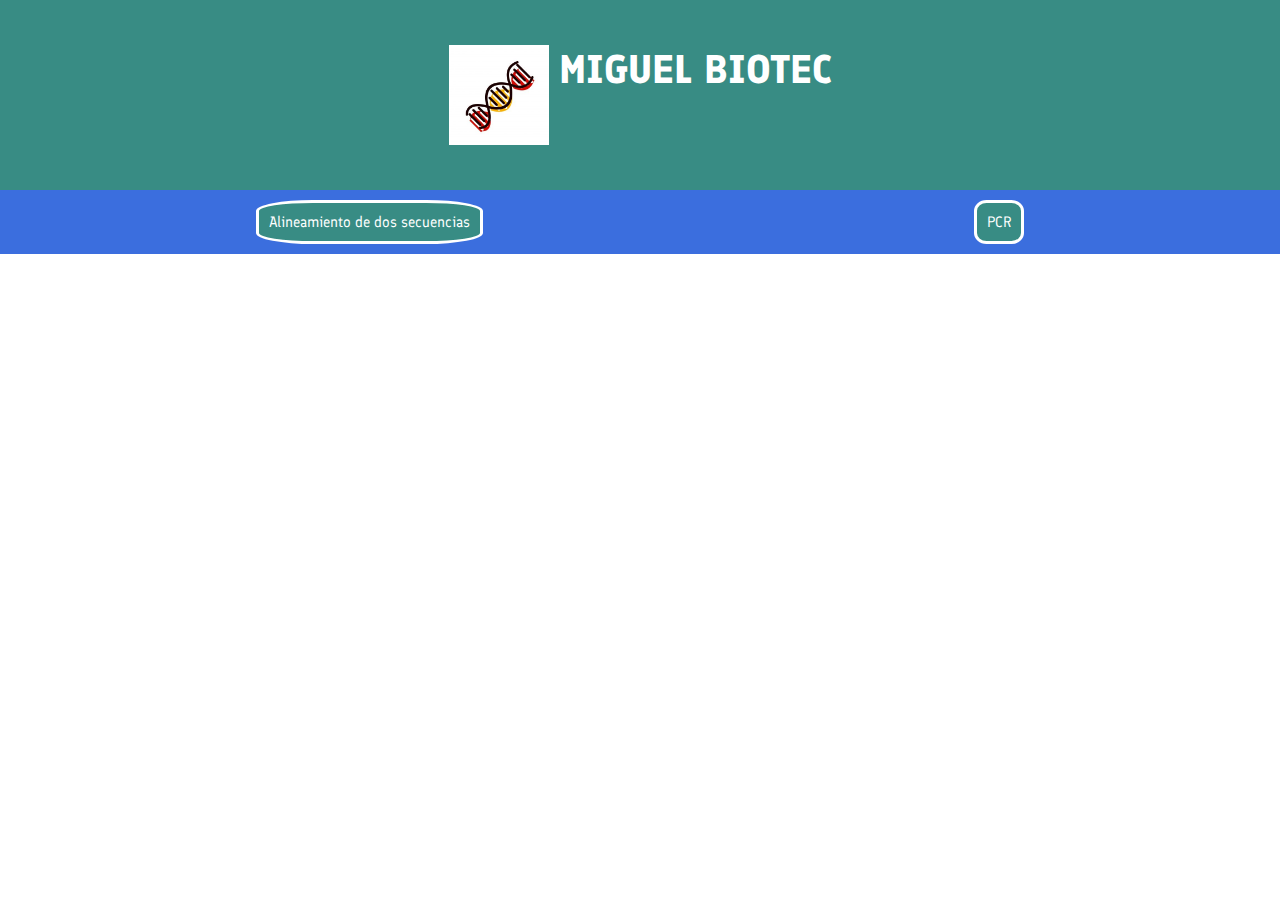
<file: index.html>
<!DOCTYPE html>
<html>
    <head>
        <title>Miguel Biotec</title>
        <link href="./recursos/css/index.css" rel="stylesheet">
    </head>
    <body>
        <header>
            <img src="./recursos/Imagenes/logo.jpg" alt="" class="head">
            <h1 class="head">MIGUEL BIOTEC</h1>
        </header>
        <nav>
            <div class="enlace"><a href="./paginas/alineamiento.html">Alineamiento de dos secuencias</a></div>
            <div class="enlace"><a href="./paginas/pcr.html">PCR</a></div>
        </nav>
    </body>
</html>
</file>
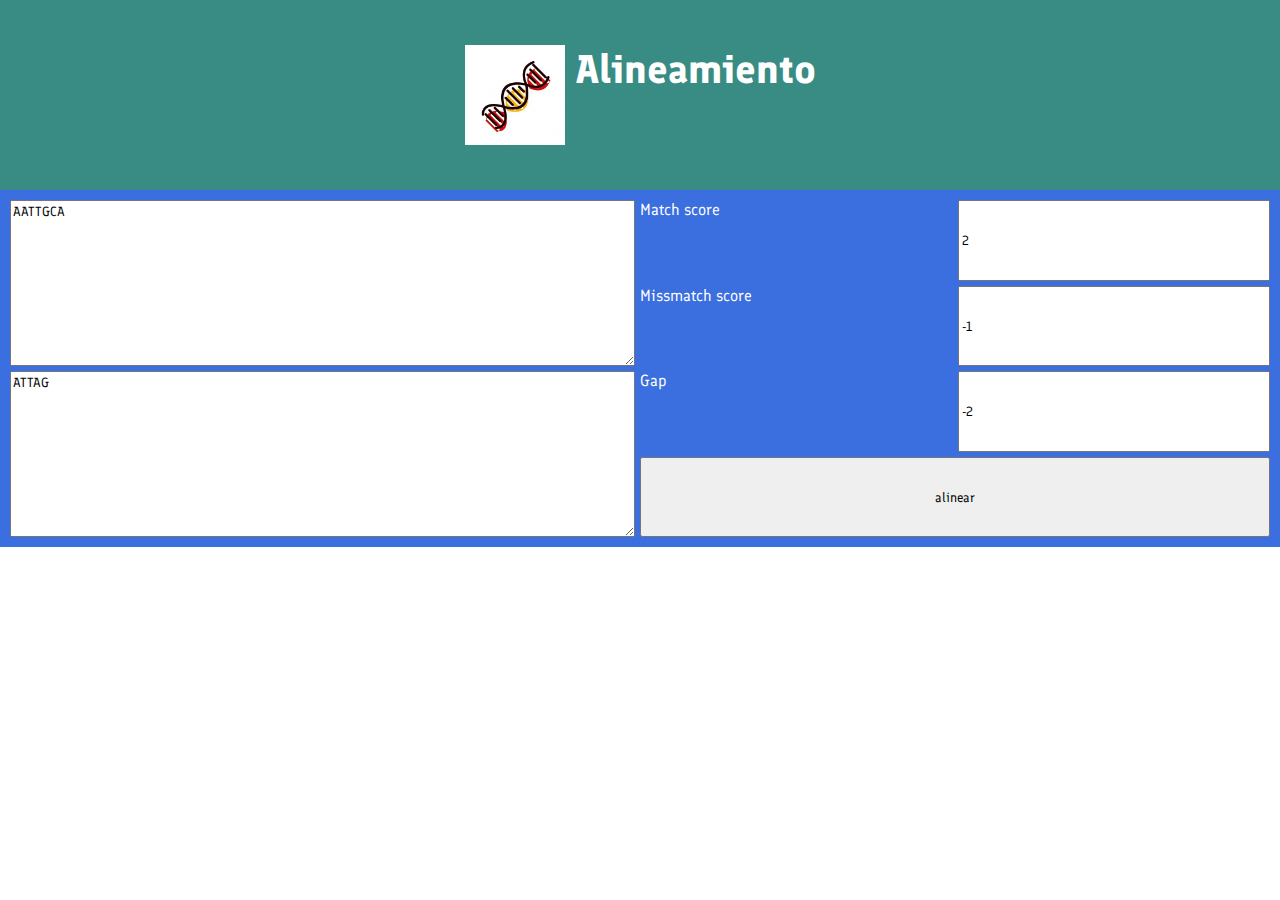
<file: paginas/alineamiento.html>
<!DOCTYPE html>
<html>
    <head>
        <title>Alineamiento</title>
        <link href="../recursos/css/paginas.css" rel="stylesheet">
        <link rel="stylesheet" href="../recursos/css/paginas/alineamiento.css">
    </head>
    <body>
        <header>
            <img src="../recursos/Imagenes/logo.jpg" alt="" class="head">
            <h1 class="head">Alineamiento</h1>
        </header>
        <nav>
            <form action="" method="post">
                <textarea name="sec1" id="sec1" cols="30" rows="10" value="AATTGCA" autocapitalize="characters">AATTGCA</textarea>
                <textarea name="sec2" id="sec2" cols="30" rows="10" value="ATTAG" autocapitalize="characters">ATTAG</textarea>
                <label for="match" id="et1">Match score</label>
                <input type="number" name="match" id="match" value="2">
                <label for="missmatch" id="et2">Missmatch score</label>
                <input type="number" name="missmatch" id="missmatch" value="-1">
                <label for="gap" id="et3">Gap</label>
                <input type="number" name="gap" id="gap" value="-2">
                <input type="submit" value="alinear" id="boton">
            </form>
        </nav>
    </body>
    <script src="../recursos/scripts/alineamiento.js"></script>
</html>
</file>
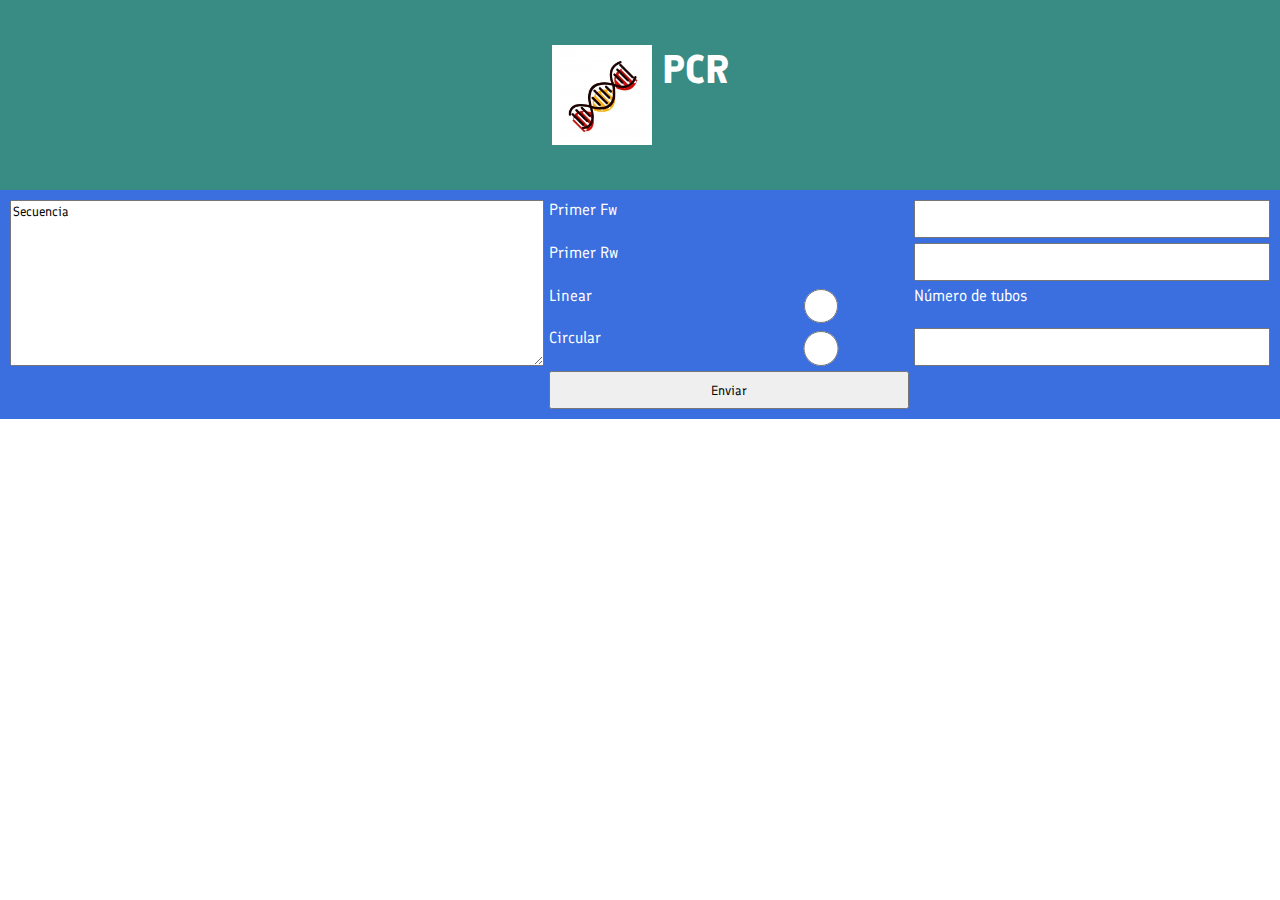
<file: paginas/pcr.html>
<!DOCTYPE html>
<html>
    <head>
        <title>PCR</title>
        <link href="../recursos/css/paginas.css" rel="stylesheet">
        <link rel="stylesheet" href="../recursos/css/paginas/pcr.css">
    </head>
    <body>
        <header>
            <img src="../recursos/Imagenes/logo.jpg" alt="" class="head">
            <h1 class="head">PCR</h1>
        </header>
        <nav>
            <form action="" method="post">
                <textarea name="secuencia" id="secuencia" cols="30" rows="10">Secuencia</textarea>
                <label for="primerfw" id="et1">Primer Fw</label>
                <input type="text" name="primerfw" id="primerfw" required>
                <label for="primerrv" id="et2">Primer Rw</label>
                <input type="text" name="primerrw" id="primerrv" required>
                <label for="linear" id="et3">Linear</label>
                <input type="radio" name="forma" id="linear" value="linear">
                <label for="circular" id="et4">Circular</label>
                <input type="radio" name="forma" id="circular" value="circular">
                <label for="numero" id="et5">Número de tubos</label>
                <input type="number" name="numero" id="numero">
                <input type="submit" value="Enviar" id="boton">
            </form>
        </nav>
    </body>
    <script src="../recursos/scripts/pcr.js"></script>
</html>
</file>
<file: recursos/css/index.css>
@font-face {
    font-family: "cuerpo";
    src: url(../fuentes/Finlandica-VariableFont_wght.ttf);
}
*{
    font-family: "cuerpo";
}
body{
    margin: 0px;
}
header{
    background-color: #388c84;
    color: white;
    font-size: 20px;
    padding: 2em 0.5em;
    text-align: center;
    margin: 0%;
    display: flex;
    justify-content: center;
}
img.head{
    flex: 0 1 auto;
    max-height: 100px;
    margin: 5px;
}
h1.head{
    flex: 0 0 auto;
    margin: 5px;
}
nav{
    display: flex;
    background-color: #3b6ede;
    flex-wrap: wrap;
    justify-content: space-around;
    padding: 10px;
    align-content: initial;
}
.enlace{
    border: white solid;
    text-align: center;
    color: white;
    font-size: 15px;
    padding: 10px;
    background-color: #388c84;
    border-radius: 25%;
}
a{
    text-decoration: none;
    color: white;
}
</file>
<file: recursos/css/paginas.css>
@font-face {
    font-family: "cuerpo";
    src: url(../fuentes/Finlandica-VariableFont_wght.ttf);
}
.result{
    font-family:'Courier New', Courier, monospace;
}
*{
    font-family: "cuerpo";
}
body{
    margin: 0px;
}
header{
    background-color: #388c84;
    color: white;
    font-size: 20px;
    padding: 2em 0.5em;
    text-align: center;
    margin: 0%;
    display: flex;
    justify-content: center;
}
img.head{
    flex: 0 1 auto;
    max-height: 100px;
    margin: 5px;
}
h1.head{
    flex: 0 0 auto;
    margin: 5px;
}
nav{
    background-color: #3b6ede;
    padding: 10px;
}
label{
    color: white;
}
</file>
<file: recursos/css/paginas/alineamiento.css>
form{
    display: grid;
    width: 100%;
    grid-template-columns: 2fr 1fr 1fr;
    grid-template-rows: 1fr 1fr 1fr 1fr;
    grid-gap: 5px 5px;
}
#sec1{
    grid-area: 1/1/span 2/span 1;
}
#sec2{
    grid-area: 3/1/span 2/span 1;
}
#et1{
    grid-area: 1/2/1/2;
}
#et2{
    grid-area: 2/2/2/2;
}
#et3{
    grid-area: 3/2/3/2;
}
#match{
    grid-area: 1/3/1/3;
}
#missmatch{
    grid-area: 2/3/2/3;
}
#gap{
    grid-area: 3/3/3/3;
}
#boton{
    grid-area: 4/2/span 1/span 2;
}
</file>
<file: recursos/css/paginas/pcr.css>
form{
    display: grid;
    width: 100%;
    grid-template-columns: 3fr 1fr 1fr 2fr;
    grid-template-rows: 1fr 1fr 1fr 1fr 1fr;
    grid-gap: 5px 5px;
}
#secuencia{
    grid-area: 1/1/span 4/span 1;
}
#et1{
    grid-area: 1/2/1/4;
}
#et2{
    grid-area: 2/2/2/4;
}
#primerfw{
    grid-area: 1/4/1/4;
}
#primerrv{
    grid-area: 2/4/2/4;
}
#et3{
    grid-area: 3/2/3/2;
}
#et4{
    grid-area: 4/2/4/2;
}
#linear{
    grid-area: 3/3/3/3;
}
#circular{
    grid-area: 4/3/4/3;
}
#boton{
    grid-area: 5/2/ span 1/span 2;
}
#numero{
    grid-area: 4/4/4/4;
}
</file>
